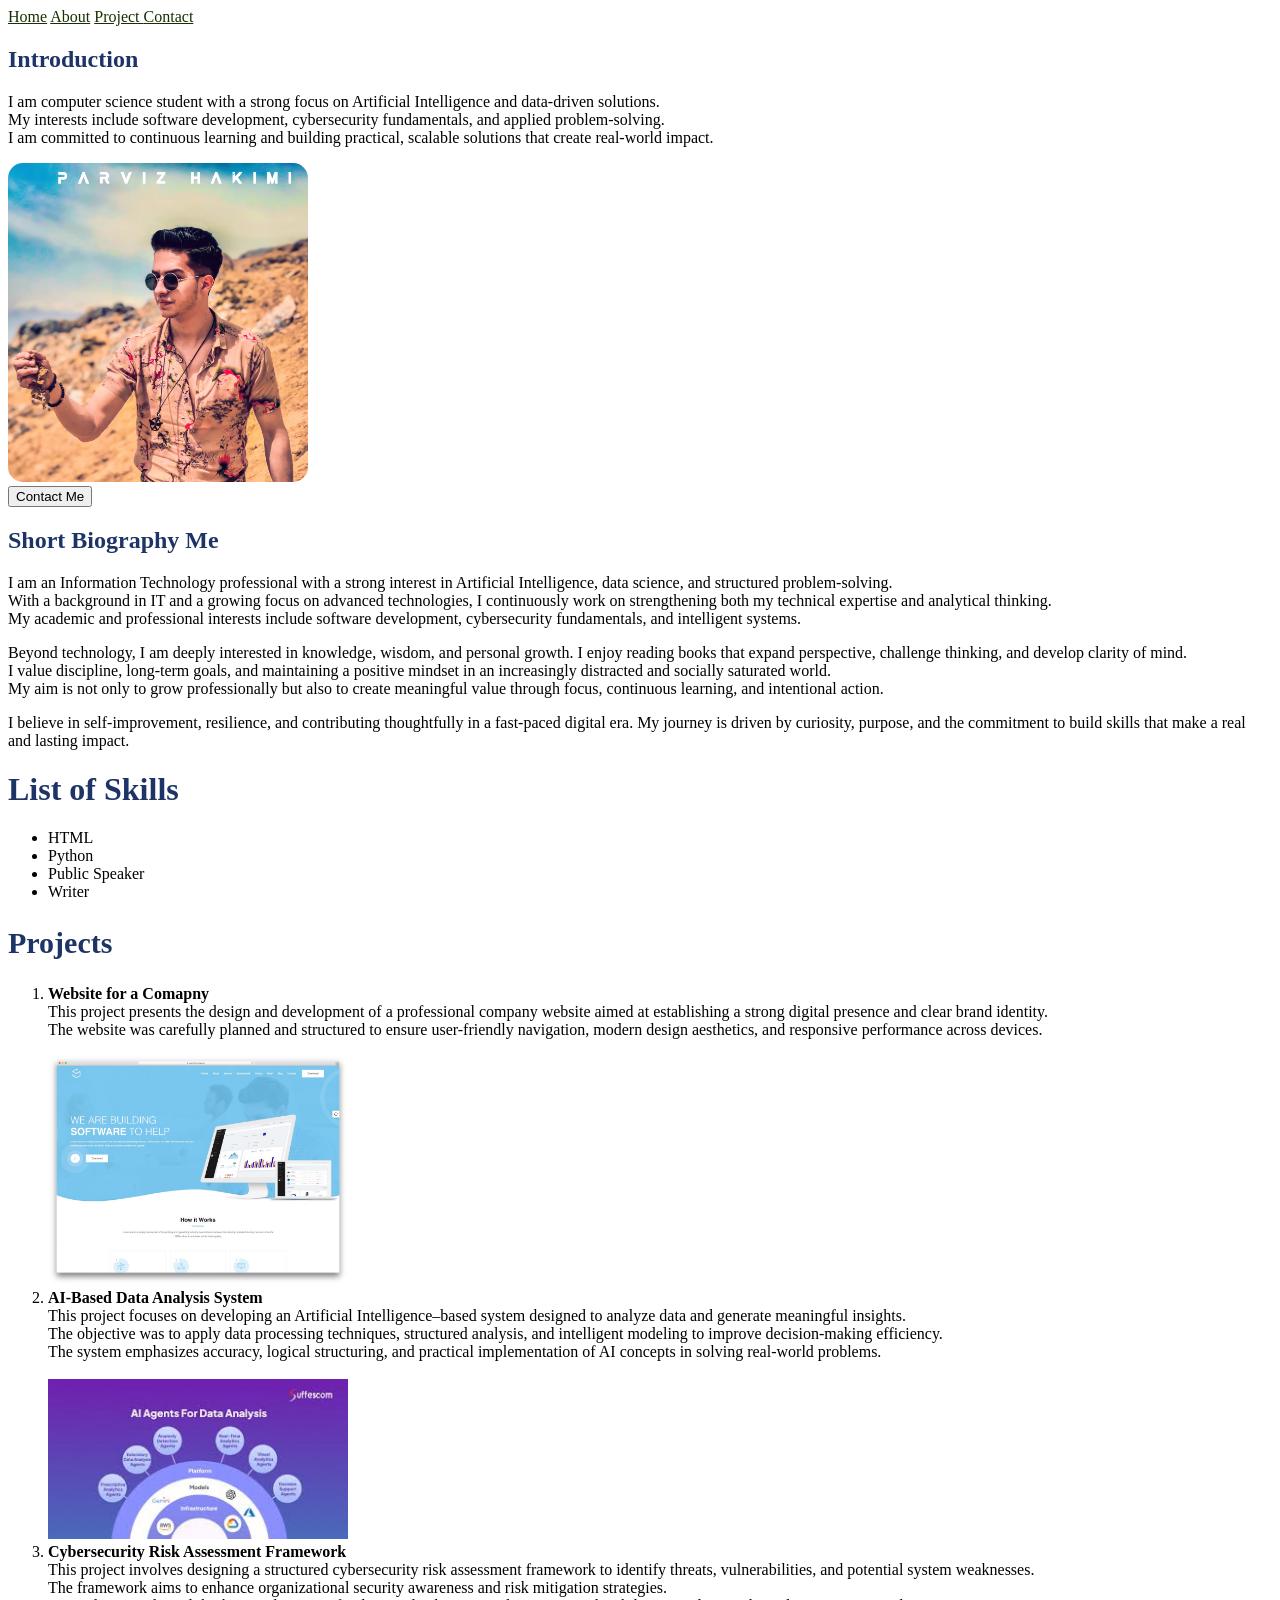
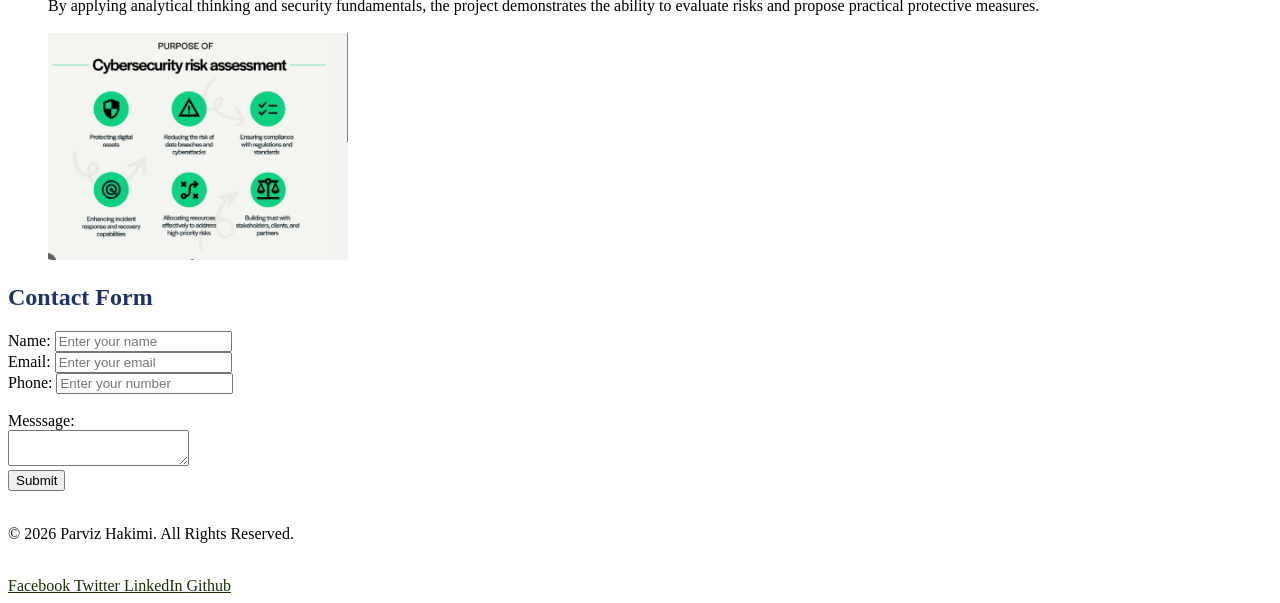
<file: index.html>
<!DOCTYPE html>
<html>
    <head>
    <title> Parviz Hakimi</title>
         <link rel="stylesheet" href="profolio.css">
         <link rel="icon" href="icon.png">

   </head>
   
    <body>

         <nav> 
        <a href="#home"> Home</a>
        <a href="#about">  About</a>
        <a href="#project"> Project </a>
        <a href="#contact"> Contact </a>
   
        </nav>
    <section id="home">
     <h2>Introduction </h2>
     </section>
     <p> I am computer science student with a strong focus on Artificial Intelligence and data-driven solutions.
         <br> My interests include software development, cybersecurity fundamentals, and applied problem-solving.  
         <br> I am committed to continuous learning and building practical, scalable solutions that create real-world impact. </br>
        </p>

        <img src="pro.jpg" class="pro"> 

        <br> <button > Contact Me</button> </br>
        
        <section id="about" >
        <h1> Short Biography Me </h1>
        </section>
    
        <p> I am an Information Technology professional with a strong interest in Artificial Intelligence, data science, and structured problem-solving. <br> With a background in IT and a growing focus on advanced technologies, I continuously work on strengthening both my technical expertise and analytical thinking. </br> My academic and professional interests include software development, cybersecurity fundamentals, and intelligent systems. </p>

        <p> Beyond technology, I am deeply interested in knowledge, wisdom, and personal growth. I enjoy reading books that 
       expand perspective, challenge thinking, and develop clarity of mind. </br>  I value discipline, long-term goals, and maintaining a positive mindset in an increasingly distracted and socially saturated world. </br> My aim is not only to grow professionally but also to create meaningful value through focus, continuous learning, and intentional action. </p>

       <p>I believe in self-improvement, resilience, and contributing thoughtfully in a fast-paced digital era. My journey is driven  by curiosity, purpose, and the commitment to build skills that make a real and lasting impact.</p>

       <h1> List of Skills </h1>
       <ul> 
        <li> HTML </li>
        <li> Python </li>
        <li> Public Speaker </li>
        <li> Writer </li>
       </ul>


       
            <section id="project" > 
            <h1 id="ph1"> Projects </h1>
         
         <ol> 
           
            
         <li> 
         <p> <b> Website for a Comapny </b>  <br> This project presents the design and development of a professional company website aimed at establishing a strong digital presence and clear brand identity.</br>  The website was carefully planned and structured to ensure user-friendly navigation, modern design aesthetics, and responsive performance across devices. </p> </li>
         <img src="soft.jpeg" class="soft">

          <li> <b> AI-Based Data Analysis System </b> <br> This project focuses on developing an Artificial Intelligence–based system designed to analyze data and generate meaningful insights.</br> The objective was to apply data processing techniques, structured analysis, and intelligent modeling to improve decision-making efficiency. <br>The system emphasizes accuracy, logical structuring, and practical implementation of AI concepts in solving real-world problems. </li> </br>
         <img src="ai.jpeg" class="ai">

         <li> <b> Cybersecurity Risk Assessment Framework </b> <br> This project involves designing a structured cybersecurity risk assessment framework to identify threats, vulnerabilities, and potential system weaknesses. </br> The framework aims to enhance organizational security awareness and risk mitigation strategies.<br> By applying analytical thinking and security fundamentals, the project demonstrates the ability to evaluate risks and propose practical protective measures. </li> </br>
          <img src="cyber.png" class="cyber">

       
          </ol>
            </section>
        
       <section id="contact" >
           <form>
            
            <div>
                <h1> Contact Form</h1>
              <label>Name: </label>  
              <input type="text" placeholder="Enter your name" required>
            </div>

            <div> 
                <label> Email: </label>
                <input type="email" placeholder="Enter your email" required> 
            </div>

            <div>
                <label> Phone: </label>
                <input type="number" placeholder="Enter your number" required>
            </div>

            <div>
               <br> <label> Messsage: </label> </br>
                <textarea> </textarea>
            </div>

            <div> 
                <button > Submit </button>
            </div>


            
        
          </form>

        </section>

        
    </div>

    <footer> 
    <br> <p>© 2026 Parviz Hakimi. All Rights Reserved.</p> </br>

    <nav>
    <a href="https://www.facebook.com/parviz.hakimi1"> Facebook </a> 
    <a href="https://x.com/parvizhakimi?s=11"> Twitter </a>
    <a href="https://pk.linkedin.com/in/parviz-hakimi-487587390"> LinkedIn </a> 
    <a href="https://github.com/parvizhakimi"> Github </a>
    </nav>

    </footer>
 
   </body>

</html>
</file>
<file: profolio.css>
.pro{
     width: 300px;  
    border-radius: 15px;

           
}
.soft{ width: 300px;
    height: auto;
}
.ai{ width: 300px;
    height: auto; 

}
.cyber{ width: 300px;
      height: auto;}
.fb{
    width: 35px;
    height: auto;
}
body{
    background-image: url('https://images.unsplash.com/photo-1428908728789-d2de25dbd4e2?fm=jpg&q=60&w=3000&auto=format&fit=crop&ixlib=rb-4.1.0&ixid=M3wxMjA3fDB8MHxzZWFyY2h8M3x8d2hpdGUlMjBsYW5kc2NhcGV8ZW58MHx8MHx8fDA%3D');
    background-repeat: no-repeat;
    background-size: cover;

}

h1{ color: rgba(2, 27, 84, 0.891);}
h2{color: rgba(2, 27, 84, 0.891); }

nav a { color: rgb(23, 48, 2);}

#ph1 { font-size: 30px;}
</file>
